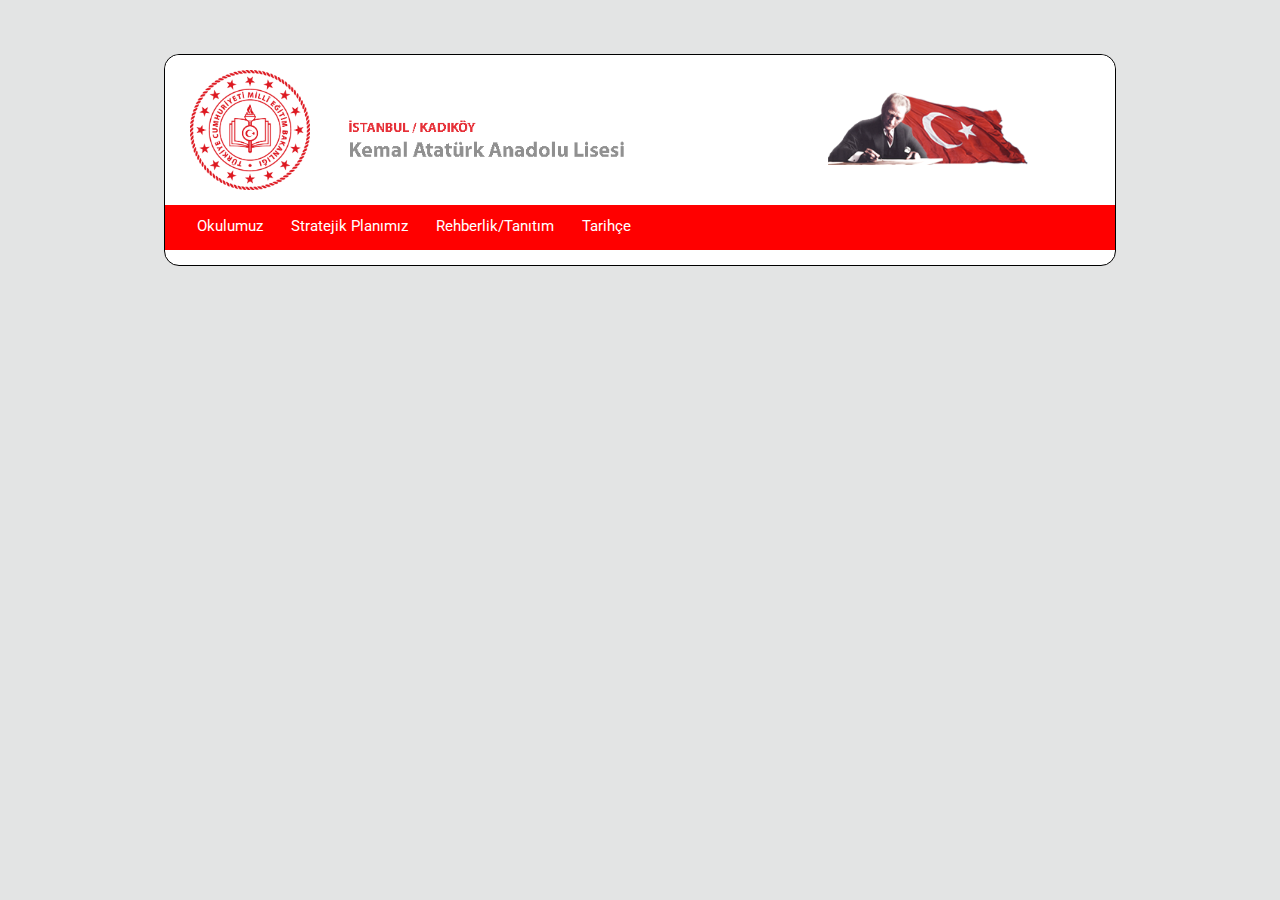
<file: adayogrenci.html>
<!DOCTYPE html>
<html lang="en">
<head>
    <meta charset="UTF-8">
    <link rel="stylesheet" href="style.css">
    <link rel="preconnect" href="https://fonts.gstatic.com">
    <link href="https://fonts.googleapis.com/css2?family=Roboto:wght@300&display=swap" rel="stylesheet"> <!-- Google Font -->
    <title>Kadıköy Anadolu Lisesi Tanıtım</title>
    
</head>
<body><br><br><br>
    <div class="container">
        <div id="ust">
            <a href="http://www.meb.gov.tr"><img src="img/meb_logo.png" id="rsm1"></a>
            <a href="index.html"><img src="img/kaalisim.png" id="rsm2"></a>
            <a href="#1881-1938"><img src="img/atabayrak.png" id="rsm3"></a>
        </div>
        <div class="menu-con">
            <div class="menu">
                <ul>
                    <li><a href="index.html">Okulumuz</a>
                        <ul>
                            <li><a href="müdürümüz.html">Müdürümüz</a></li>
                            <li><a href="kadromuz.html">Kadromuz</a></li>
                            <li><a href="hakkımızda.html">Okulumuz Hakkında</a></li>
                        </ul>
                    </li>
                    <li><a href="https://kkaal.meb.k12.tr/meb_iys_dosyalar/34/12/974879/dosyalar/2022_11/02125021_KAAL-Birifing-2022-2023.pdf?CHK=6b5d05ab0b98350d8d1dbc8345fc3bb9">Stratejik Planımız</a></li>
                    <li><a href="">Rehberlik/Tanıtım</a>
                        <ul>
                            <li><a href="https://kkaal.meb.k12.tr/meb_iys_dosyalar/34/12/974879/dosyalar/2021_09/23115417_Rehberlik-servisine-ogrenci-yonlendirme-formu.pdf?CHK=6b5d05ab0b98350d8d1dbc8345fc3bb9">Öğrenci Yönlendirme Formu</a></li>
                            
                        </ul>
                    </li>
                    <li><a href="https://ogm.meb.gov.tr/yuz-tarihi-lise/1935-KEMAL-ATATURK-ANADOLU-LISESI.html#:~:text=1963%2D1967%20y%C4%B1llar%C4%B1%20aras%C4%B1nda%20okul,Kemal%20Atat%C3%BCrk%20Lisesi%20ad%C4%B1n%C4%B1%20alm%C4%B1%C5%9Ft%C4%B1r.">Tarihçe</a>
                      
                    </li>
                </ul>
            </div>
        </div>
        <ol>

</table>
</body>
</html>
</file>
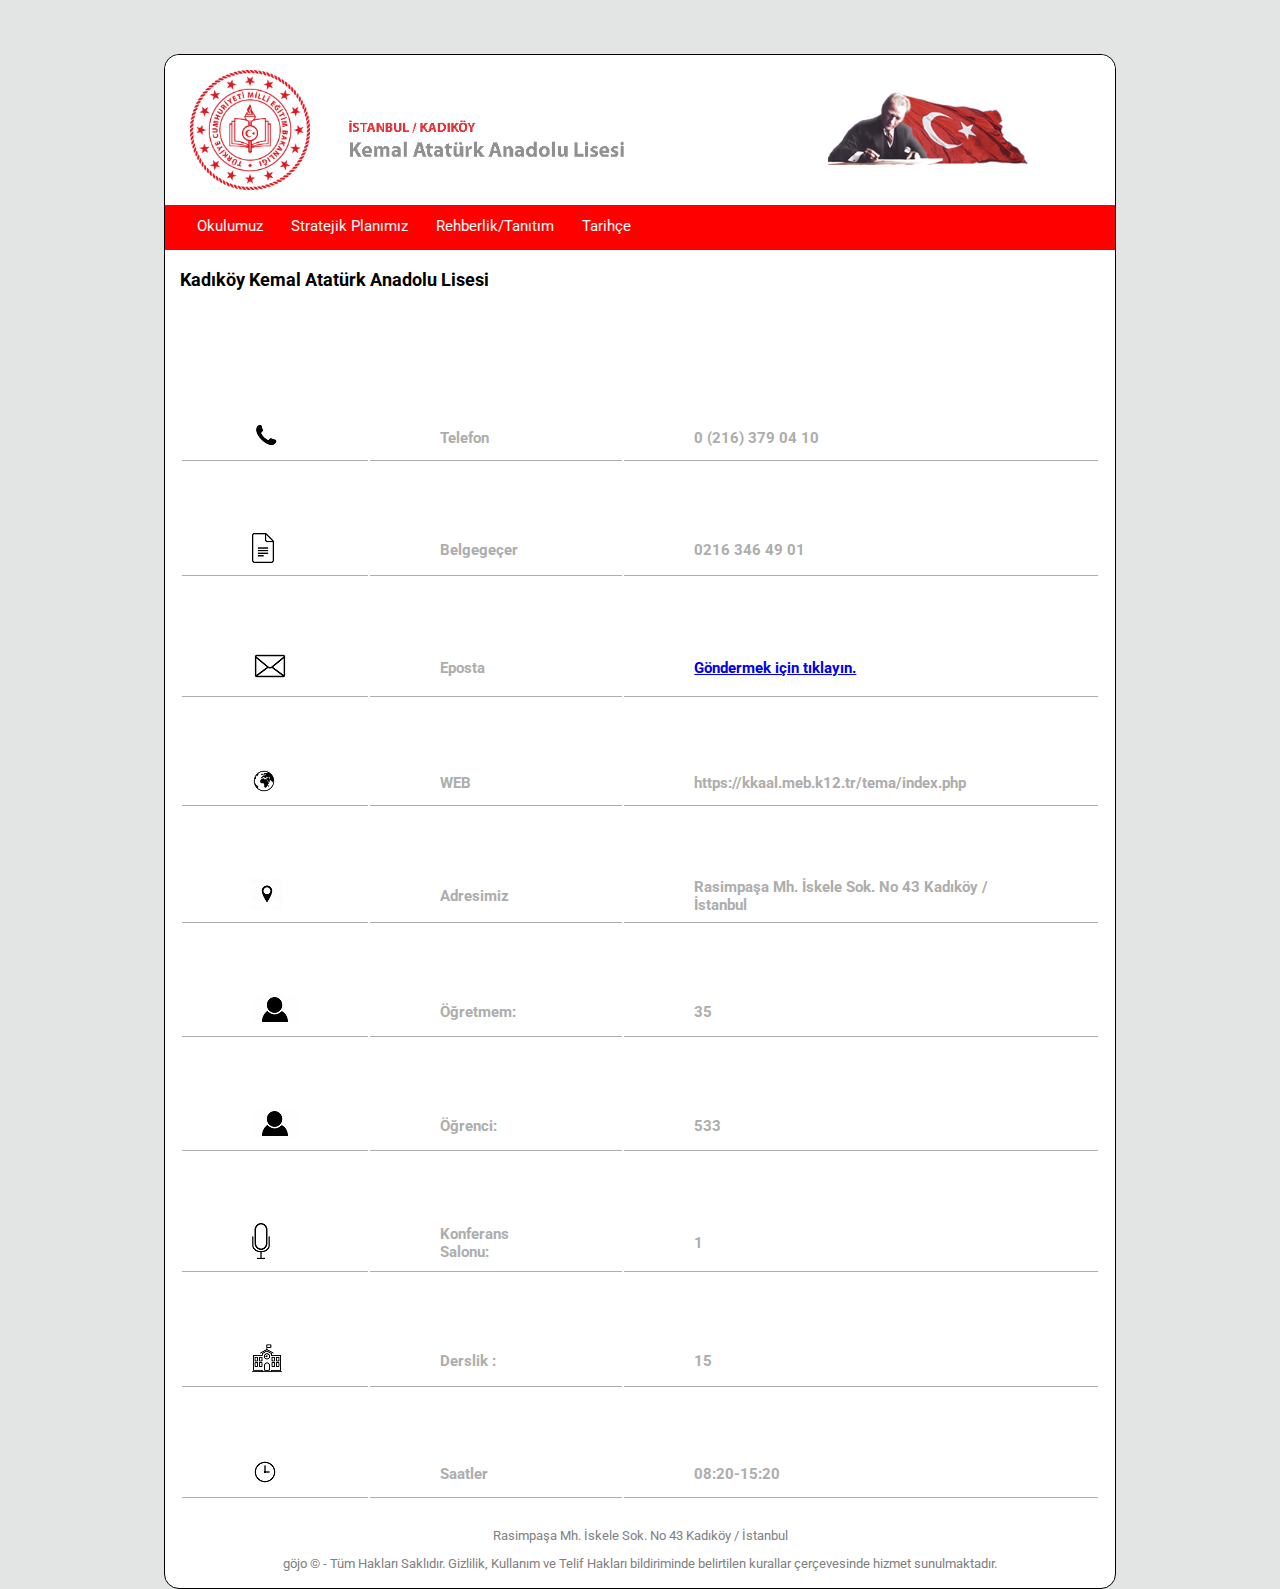
<file: hakkımızda.html>
<!DOCTYPE html>
<html lang="en">
<head>
    <meta charset="UTF-8">
    <link rel="stylesheet" href="style.css">
    <link rel="preconnect" href="https://fonts.gstatic.com">
    <link href="https://fonts.googleapis.com/css2?family=Roboto:wght@300&display=swap" rel="stylesheet"> <!-- Google Font -->
    <title>Kadıköy Kemal Atatürk Anadolu Lisesi Tanıtım</title>
    
</head>
<body><br><br><br>
    <div class="container">
        <div id="ust">
            <a href="http://www.meb.gov.tr"><img src="img/meb_logo.png" id="rsm1"></a>
            <a href="index.html"><img src="img/kaalisim.png" id="rsm2"></a>
            <a href="#1881-1938"><img src="img/atabayrak.png" id="rsm3"></a>
        </div>
        <div class="menu-con">
            <div class="menu">
                <ul>
                    <li><a text align href="index.html">Okulumuz</a>
                        <ul>
                            <li><a href="müdürümüz.html">Müdürümüz</a></li>
                            <li><a href="kadromuz.html">Kadromuz</a></li>
                            <li><a href="hakkımızda.html">Okulumuz Hakkında</a></li>
                            
                        </ul>
                    </li>
                    <li><a href="https://kkaal.meb.k12.tr/meb_iys_dosyalar/34/12/974879/dosyalar/2022_11/02125021_KAAL-Birifing-2022-2023.pdf?CHK=6b5d05ab0b98350d8d1dbc8345fc3bb9">Stratejik Planımız</a></li>
                    <li><a href="">Rehberlik/Tanıtım</a>
                        <ul>
                            <li><a href="https://kkaal.meb.k12.tr/meb_iys_dosyalar/34/12/974879/dosyalar/2021_09/23115417_Rehberlik-servisine-ogrenci-yonlendirme-formu.pdf?CHK=6b5d05ab0b98350d8d1dbc8345fc3bb9">Öğrenci Yönlendirme Formu</a></li>
                    
                        </ul>
                    </li>
                    <li><a href="https://ogm.meb.gov.tr/yuz-tarihi-lise/1935-KEMAL-ATATURK-ANADOLU-LISESI.html#:~:text=1963%2D1967%20y%C4%B1llar%C4%B1%20aras%C4%B1nda%20okul,Kemal%20Atat%C3%BCrk%20Lisesi%20ad%C4%B1n%C4%B1%20alm%C4%B1%C5%9Ft%C4%B1r.">Tarihçe</a>
                      
                    </li>
                    </ul>
                
            </div>
        </div>
        <div class="orta2"><br>
            <h1 style="color:black; margin-left:15px; font-size: large;">Kadıköy Kemal Atatürk Anadolu Lisesi</h1><br><br>
            <table id="tablo3" cellpadding="70">
            <tr>
                <td><img src="img/phoneicon.jpg" alt="rsm1"></td>
                <td>Telefon</td>
                <td>0 (216) 379 04 10</td>
            </tr>
            <tr>
                <td><img src="img/docs.jpg" alt="rsm1"></td>
                <td>Belgegeçer</td>
                <td>0216 346 49 01</td>
            </tr>
            <tr>
                <td><img src="img/eposta.jpg" alt="rsm1"></td>
                <td>Eposta</td>
                <td><a href="https://kkaal.meb.k12.tr/tema/eposta/eposta_gonder.php?KeepThis=true&width=50&height=75&TB_iframe=true">Göndermek için tıklayın.</a></td>
            </tr>
            <tr>
                <td><img src="img/dünya.jpg" alt="rsm1"></td>
                <td>WEB</td>
                <td>https://kkaal.meb.k12.tr/tema/index.php</td>
            </tr>
            <tr>
                <td><img src="img/konum.jpg" alt="rsm1"></td>
                <td>Adresimiz</td>
                <td>Rasimpaşa Mh. İskele Sok. No 43 Kadıköy / İstanbul</td>
            </tr>
            <tr>
                <td><img src="img/insan.png" alt="rsm1"></td>
                <td>Öğretmem:</td>
                <td>35</td>
            </tr>
            <tr>
                <td><img src="img/insan.png" alt="rsm1"></td>
                <td>Öğrenci:</td>
                <td>533</td>
            </tr>
            <tr>
                <td><img src="img/mikrofon.png" alt="rsm1"></td>
                <td>Konferans Salonu:</td>
                <td>1</td>
            </tr>
            <tr>
                <td><img src="img/okul.jpg" alt="rsm1"></td>
                <td>Derslik :</td>
                <td>15</td>
            </tr>
            <tr>
                <td><img src="img/saat.png" alt="rsm1"></td>
                <td>Saatler</td>
                <td>08:20-15:20</td>
            </tr>
            </table>
            
        </div>
        <div class="alt" style="text-align: center; font-size: 13px; color: gray;">
            <p>Rasimpaşa Mh. İskele Sok. No 43 Kadıköy / İstanbul</p>
            <p>göjo © - Tüm Hakları Saklıdır. Gizlilik, Kullanım ve Telif Hakları bildiriminde belirtilen kurallar çerçevesinde hizmet sunulmaktadır.</p>
        </div>
    </div>
</body>
</html>
</file>
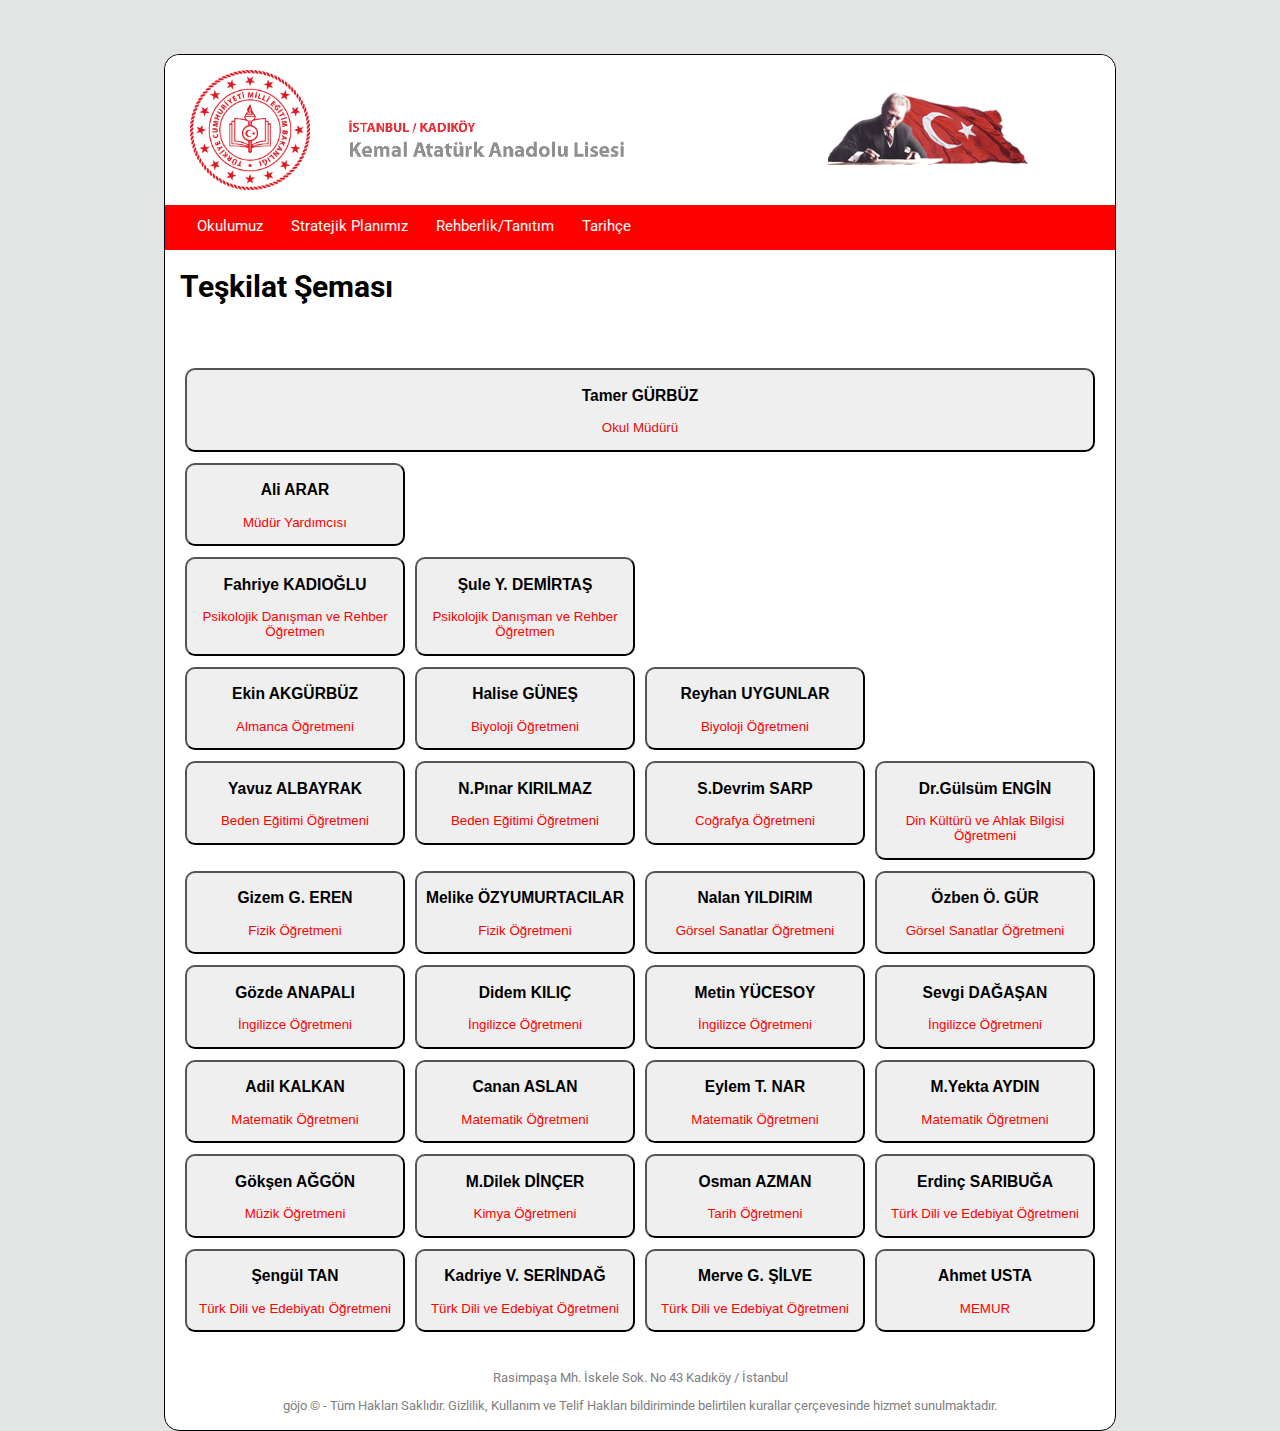
<file: kadromuz.html>
<!DOCTYPE html>
<html lang="en">
<head>
    <meta charset="UTF-8">
    <link rel="stylesheet" href="style.css">
    <link rel="preconnect" href="https://fonts.gstatic.com">
    <link href="https://fonts.googleapis.com/css2?family=Roboto:wght@300&display=swap" rel="stylesheet"> <!-- Google Font -->
    <title>Kadıköy Anadolu Lisesi Tanıtım</title>
    
</head>
<body><br><br><br>
    <div class="container">
        <div id="ust">
            <a href="http://www.meb.gov.tr"><img src="img/meb_logo.png" id="rsm1"></a>
            <a href="index.html"><img src="img/kaalisim.png" id="rsm2"></a>
            <a href="#1881-1938"><img src="img/atabayrak.png" id="rsm3"></a>
        </div>
        <div class="menu-con">
            <div class="menu">
                <ul>
                    <li><a href="index.html">Okulumuz</a>
                        <ul>
                            <li><a href="müdürümüz.html">Müdürümüz</a></li>
                            <li><a href="kadromuz.html">Kadromuz</a></li>
                            <li><a href="hakkımızda.html">Okulumuz Hakkında</a></li>
                        </ul>
                    </li>
                    <li><a href="https://kkaal.meb.k12.tr/meb_iys_dosyalar/34/12/974879/dosyalar/2022_11/02125021_KAAL-Birifing-2022-2023.pdf?CHK=6b5d05ab0b98350d8d1dbc8345fc3bb9">Stratejik Planımız</a></li>
                    <li><a href="">Rehberlik/Tanıtım</a>
                        <ul>
                            <li><a href="http://turktelekomatl.meb.k12.tr/meb_iys_dosyalar/34/16/966049/dosyalar/2015_05/13122629_9._snf_ortalama_2015.xls?CHK=372135415fa542480f20be035af26dc6">Öğrenci Yönlendirme Formu</a></li>
                            <li><a href="http://turktelekomatl.meb.k12.tr/meb_iys_dosyalar/34/16/966049/dosyalar/2015_05/13122632_11snf_ortalama_hesaplama.xls?CHK=372135415fa542480f20be035af26dc6">11.sınıf yıl sonu başarı hesaplama</a></li>
                        </ul>
                    </li>
                    <li><a href="https://ogm.meb.gov.tr/yuz-tarihi-lise/1935-KEMAL-ATATURK-ANADOLU-LISESI.html#:~:text=1963%2D1967%20y%C4%B1llar%C4%B1%20aras%C4%B1nda%20okul,Kemal%20Atat%C3%BCrk%20Lisesi%20ad%C4%B1n%C4%B1%20alm%C4%B1%C5%9Ft%C4%B1r.">Tarihçe</a>
                      
                    </li>
                </ul>
            </div>
        </div>
        <div class="orta2"><br>
            <h1 style="color:black; margin-left:15px;">Teşkilat Şeması</h1><br><br>
            <table id="tablo2">
                <tr>
                    <td>
                        <button id="btn1"><h3>Tamer GÜRBÜZ</h3> <p>Okul Müdürü</p></button>
                    </td>
                </tr>
                <tr>
                    <td>
                        <button id="btn2" style="margin-left: 0;"><h3>Ali ARAR</h3> <p>Müdür Yardımcısı</p></button>
                       
                    </td>
                </tr>
                <tr>
                    <td>
                        <button id="btn2" style="margin-left: 0;"><h3>Fahriye KADIOĞLU</h3> <p>Psikolojik Danışman ve Rehber Öğretmen</p></button>
                        <button id="btn2" ><h3>Şule Y. DEMİRTAŞ</h3> <p>Psikolojik Danışman ve Rehber Öğretmen</p></button>
                    </td>
                </tr>


                <tr>
                    <td>
                        <button id="btn2" style="margin-left: 0;"><h3>Ekin AKGÜRBÜZ</h3> <p>Almanca Öğretmeni</p></button>
                        <button id="btn2"><h3>Halise GÜNEŞ</h3> <p>Biyoloji Öğretmeni</p></button>
                        <button id="btn2"><h3>Reyhan UYGUNLAR</h3> <p>Biyoloji Öğretmeni</p></button>
                        
                    </td>
                </tr>
                <tr>
                    <td>
                        <button id="btn2" style="margin-left: 0;"><h3>Yavuz ALBAYRAK</h3> <p>Beden Eğitimi Öğretmeni</p></button>
                        <button id="btn2"><h3>N.Pınar KIRILMAZ</h3> <p>Beden Eğitimi Öğretmeni</p></button>
                        <button id="btn2"><h3>S.Devrim SARP</h3> <p>Coğrafya Öğretmeni</p></button>
                        <button id="btn2"><h3>Dr.Gülsüm ENGİN</h3> <p>Din Kültürü ve Ahlak Bilgisi Öğretmeni</p></button>
                    </td>
                </tr>
                <tr>
                    <td>
                        <button id="btn2" style="margin-left: 0;"><h3>Gizem G. EREN</h3> <p>Fizik Öğretmeni</p></button>
                        <button id="btn2"><h3>Melike ÖZYUMURTACILAR</h3> <p>Fizik Öğretmeni</p></button>
                        <button id="btn2"><h3>Nalan YILDIRIM</h3> <p>Görsel Sanatlar Öğretmeni</p></button>
                        <button id="btn2"><h3>Özben Ö. GÜR</h3> <p>Görsel Sanatlar Öğretmeni</p></button>
                    </td>
                </tr>
                <tr>
                    <td>
                        <button id="btn2" style="margin-left: 0;"><h3>Gözde ANAPALI</h3> <p>İngilizce Öğretmeni</p></button>
                        <button id="btn2"><h3>Didem KILIÇ</h3> <p>İngilizce Öğretmeni</p></button>
                        <button id="btn2"><h3>Metin YÜCESOY</h3> <p>İngilizce Öğretmeni</p></button>
                        <button id="btn2"><h3>Sevgi DAĞAŞAN</h3> <p>İngilizce Öğretmeni</p></button>
                    </td>
                </tr>
                <tr>
                    <td>
                        <button id="btn2" style="margin-left: 0;"><h3>Adil KALKAN</h3> <p>Matematik Öğretmeni</p></button>
                        <button id="btn2"><h3>Canan ASLAN</h3> <p>Matematik Öğretmeni</p></button>
                        <button id="btn2"><h3>Eylem T. NAR</h3> <p>Matematik Öğretmeni</p></button>
                        <button id="btn2"><h3>M.Yekta AYDIN</h3> <p>Matematik Öğretmeni</p></button>
                    </td>
                </tr>
                <tr>
                    <td>
                        <button id="btn2" style="margin-left: 0;"><h3>Gökşen AĞGÖN</h3> <p>Müzik Öğretmeni</p></button>
                        <button id="btn2"><h3>M.Dilek DİNÇER</h3> <p>Kimya Öğretmeni</p></button>
                        <button id="btn2"><h3>Osman AZMAN</h3> <p>Tarih Öğretmeni</p></button>
                        <button id="btn2"><h3>Erdinç SARIBUĞA</h3> <p>Türk Dili ve Edebiyat Öğretmeni</p></button>
                    </td>
                </tr>
                <tr>
                    <td>
                        <button id="btn2" style="margin-left: 0;"><h3>Şengül TAN</h3> <p>Türk Dili ve Edebiyatı Öğretmeni</p></button>
                        <button id="btn2"><h3>Kadriye V. SERİNDAĞ</h3> <p>Türk Dili ve Edebiyat Öğretmeni</p></button>
                        <button id="btn2"><h3>Merve G. ŞİLVE</h3> <p>Türk Dili ve Edebiyat Öğretmeni</p></button>
                        <button id="btn2"><h3>Ahmet USTA</h3> <p>MEMUR</p></button>
                    </td>
                </tr>
               
            </table>
        </div>
        <div class="alt" style="text-align: center; font-size: 13px; color: gray;">
            <p>Rasimpaşa Mh. İskele Sok. No 43 Kadıköy / İstanbul</p>
            <p>göjo © - Tüm Hakları Saklıdır. Gizlilik, Kullanım ve Telif Hakları bildiriminde belirtilen kurallar çerçevesinde hizmet sunulmaktadır.</p>
        </div>
    </div>
</body>
</html>
</file>
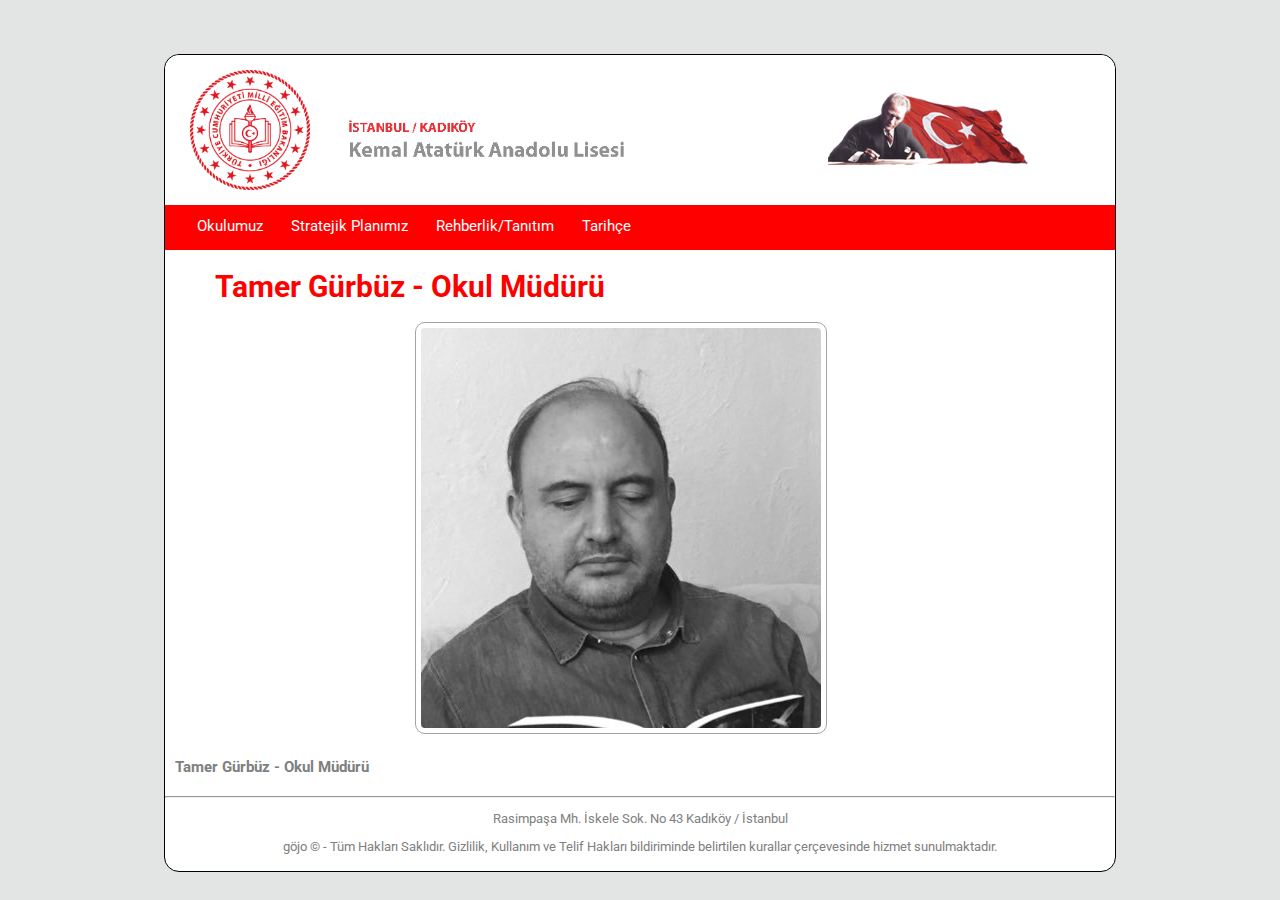
<file: müdürümüz.html>
<!DOCTYPE html>
<html lang="en">
<head>
    <meta charset="UTF-8">
    <link rel="stylesheet" href="style.css">
    <link rel="preconnect" href="https://fonts.gstatic.com">
    <link href="https://fonts.googleapis.com/css2?family=Roboto:wght@300&display=swap" rel="stylesheet"> <!-- Google Font -->
    <title>Kadıköy Anadolu Lisesi Tanıtım</title>
    
</head>
<body><br><br><br>
    <div class="container">
        <div id="ust">
            <a href="http://www.meb.gov.tr"><img src="img/meb_logo.png" id="rsm1"></a>
            <a href="index.html"><img src="img/kaalisim.png" id="rsm2"></a>
            <a href="#1881-1938"><img src="img/atabayrak.png" id="rsm3"></a>
        </div>
        <div class="menu-con">
            <div class="menu">
                <ul>
                    <li><a href="index.html">Okulumuz</a>
                        <ul>
                            <li><a href="müdürümüz.html">Müdürümüz</a></li>
                            <li><a href="kadromuz.html">Kadromuz</a></li>
                            <li><a href="hakkımızda.html">Okulumuz Hakkında</a></li>
                        </ul>
                    </li>
                    <li><a href="https://kkaal.meb.k12.tr/meb_iys_dosyalar/34/12/974879/dosyalar/2022_11/02125021_KAAL-Birifing-2022-2023.pdf?CHK=6b5d05ab0b98350d8d1dbc8345fc3bb9">Stratejik Planımız</a></li>
                    <li><a href="">Rehberlik/Tanıtım</a>
                        <ul>
                            <li><a href="https://kkaal.meb.k12.tr/meb_iys_dosyalar/34/12/974879/dosyalar/2021_09/23115417_Rehberlik-servisine-ogrenci-yonlendirme-formu.pdf?CHK=6b5d05ab0b98350d8d1dbc8345fc3bb9">Öğrenci Yönlendirme Formu</a></li>
                        </ul>
                    </li>
                    <li><a href="https://ogm.meb.gov.tr/yuz-tarihi-lise/1935-KEMAL-ATATURK-ANADOLU-LISESI.html#:~:text=1963%2D1967%20y%C4%B1llar%C4%B1%20aras%C4%B1nda%20okul,Kemal%20Atat%C3%BCrk%20Lisesi%20ad%C4%B1n%C4%B1%20alm%C4%B1%C5%9Ft%C4%B1r.">Tarihçe</a>
                      
                    </li>
                </ul>
            </div>
        </div>
        <div class="orta2"><br>
            <h1 style="color: rgb(255, 0, 0); margin-left:50px; font-weight: bold;">Tamer Gürbüz - Okul Müdürü</h1><br>
            <img src="img/MÜDÜR.jpg" style="margin-left: 250px;border: 1px solid rgb(163, 163, 163);border-radius: 10px;padding:5px;">
            <h4 style="color: gray; margin-left:10px;">Tamer Gürbüz - Okul Müdürü</h4>
        </div><hr>
        <div class="alt" style="text-align: center; font-size: 13px; color: gray;">
            <p>Rasimpaşa Mh. İskele Sok. No 43 Kadıköy / İstanbul</p>
            <p>göjo © - Tüm Hakları Saklıdır. Gizlilik, Kullanım ve Telif Hakları bildiriminde belirtilen kurallar çerçevesinde hizmet sunulmaktadır.</p>
        </div>
    </div>
</body>
</html>
</file>
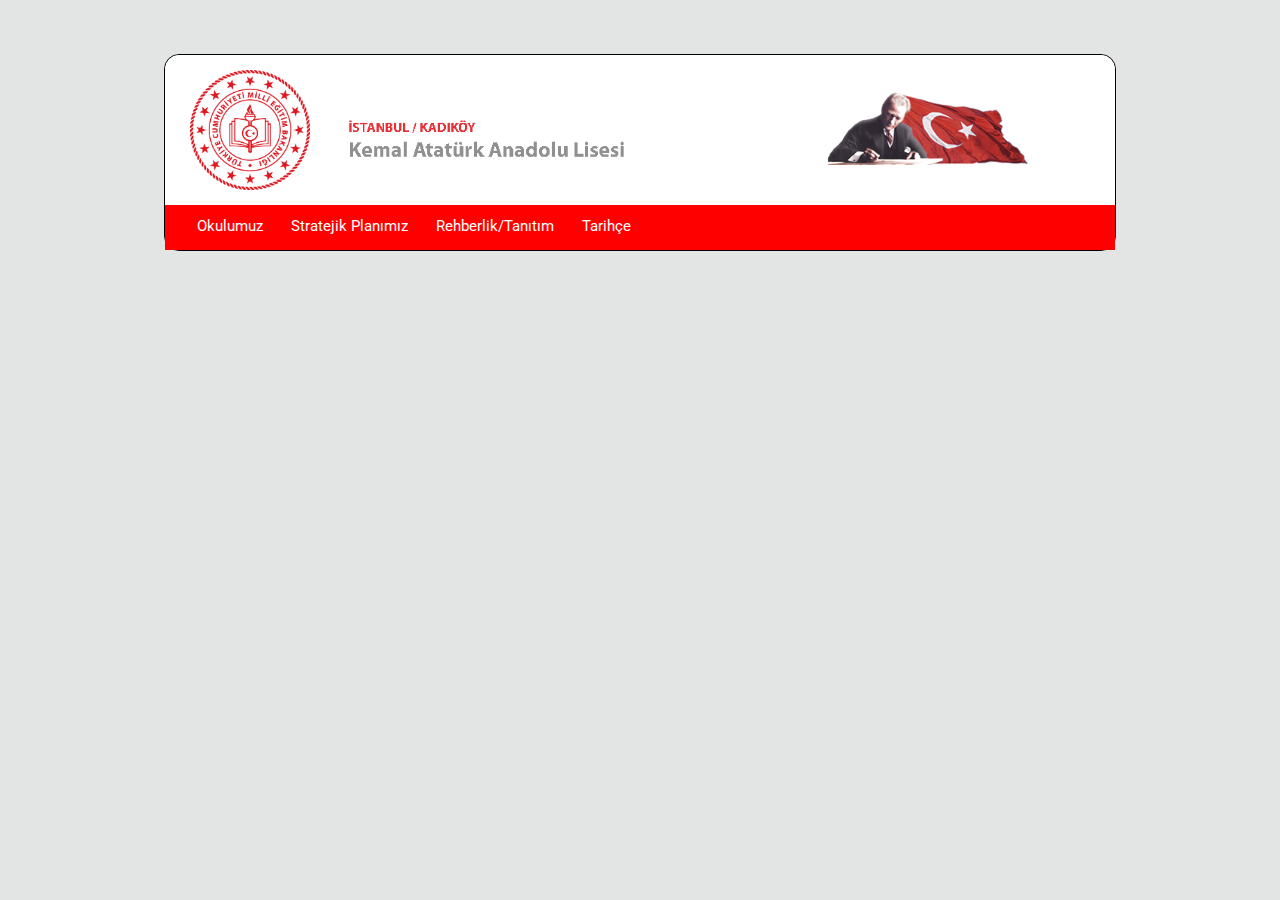
<file: veligorusme.html>
<!DOCTYPE html>
<html lang="en">
<head>
    <meta charset="UTF-8">
    <link rel="stylesheet" href="style.css">
    <link rel="preconnect" href="https://fonts.gstatic.com">
    <link href="https://fonts.googleapis.com/css2?family=Roboto:wght@300&display=swap" rel="stylesheet"> <!-- Google Font -->
    <title>Kadıköy Anadolu Lisesi Tanıtım</title>
    
</head>
<body><br><br><br>
    <div class="container">
        <div id="ust">
            <a href="http://www.meb.gov.tr"><img src="img/meb_logo.png" id="rsm1"></a>
            <a href="index.html"><img src="img/kaalisim.png" id="rsm2"></a>
            <a href="#1881-1938"><img src="img/atabayrak.png" id="rsm3"></a>
        </div>
        <div class="menu-con">
            <div class="menu">
                <ul>
                    <li><a href="index.html">Okulumuz</a>
                        <ul>
                            <li><a href="müdürümüz.html">Müdürümüz</a></li>
                            <li><a href="kadromuz.html">Kadromuz</a></li>
                            <li><a href="hakkımızda.html">Okulumuz Hakkında</a></li>
                        </ul>
                    </li>
                    <li><a href="https://kkaal.meb.k12.tr/meb_iys_dosyalar/34/12/974879/dosyalar/2022_11/02125021_KAAL-Birifing-2022-2023.pdf?CHK=6b5d05ab0b98350d8d1dbc8345fc3bb9">Stratejik Planımız</a></li>
                    <li><a href="">Rehberlik/Tanıtım</a>
                        <ul>
                            <li><a href="https://kkaal.meb.k12.tr/meb_iys_dosyalar/34/12/974879/dosyalar/2021_09/23115417_Rehberlik-servisine-ogrenci-yonlendirme-formu.pdf?CHK=6b5d05ab0b98350d8d1dbc8345fc3bb9">Öğrenci Yönlendirme Formu</a></li>
                        </ul>
                    </li>
                    <li><a href="https://ogm.meb.gov.tr/yuz-tarihi-lise/1935-KEMAL-ATATURK-ANADOLU-LISESI.html#:~:text=1963%2D1967%20y%C4%B1llar%C4%B1%20aras%C4%B1nda%20okul,Kemal%20Atat%C3%BCrk%20Lisesi%20ad%C4%B1n%C4%B1%20alm%C4%B1%C5%9Ft%C4%B1r.">Tarihçe</a>
                      
                    </li>
                </ul>
            </div>
        </div>
        </table>
</body>
</html>
</file>
<file: style.css>
body{
    font-family: 'Roboto', sans-serif;
    font-size: 15px;
    background-color: rgb(227, 228, 228);
    margin: 0px;
}
.container{
    width: 950px;
    height: auto;
    margin: auto;
    background-color: white;
    border: 1px solid;
    border-radius: 15px;
}
#ust{
    width: 950px;
    height: 150px;
    background-color: white;
    opacity: 0.95;
    border-top-left-radius: 15px;
    border-top-right-radius: 15px;
}
#rsm1{
    width: 120px;
    height: auto;
    margin-top: 15px;
    margin-left: 25px;
}
#rsm2{
    width: 300px;
    height: auto;
    margin-bottom: 25px;
    margin-left: 30px;
}
#rsm3{
    width: 200px;
    height: auto;
    margin-left: 180px;
    margin-bottom: 25px;
}
.menu-con{
    width: 950px;
    height: 45px;
    background-color: rgb(255, 0, 0);
}
.menu{
    width: auto;
    height: auto;
    margin-left:20px;

}
ul{
    list-style-type: none;
    margin: 0;
    padding: 0;
    overflow: hidden;
}
li{
    display: inline-block;
}
li a{
    display: block;
    padding: 12px;
    text-decoration: none;
    color: white;
    background-color: rgb(255, 0, 0);
    
    border-bottom: 0px solid; /* Burada ilk önce border 0 atayıp*/
    transition: 0.65s; /* burada da zaman belirledim*/

}
li a:hover{
    background-color: rgb(236, 130, 130);
    color: black;
    border-bottom: 3px solid; /* Mouse ile üstüne gelince belirttiğim zamanda ekrana fade şeklinde gelecek.*/
}
ul li ul {
    background-color:#2c3e50;
    display:none;
    position:absolute;
    width:auto;
}

ul li:hover ul{
    display:block;
}
li ul li {
    display:block; 
}

.orta-slider{
    float:left;
    margin:10px;
    width: 600px;
    height: auto;
}
.bglnt{
    display: inline-block;
    margin: 10px;
    width: 300px;
    height: 340px;
    background-color: rgb(255, 0, 0);
    border-bottom-left-radius: 40px; /* sol alt yuvarlaklaştırma*/
}

#tablo{
    padding:15px;
    margin-left: auto;
    margin-right: auto;
    color:white;
    font-weight: bold;
}
#tablo2{
    padding:15px;
    padding-top:25px;
    margin-right: auto;
    margin-left: auto;
    font-weight: bold;
    color: rgb(173, 173, 173);
}
#tablo2 tr td{
    border: 0;
}
#tablo3{
    padding:15px;
    padding-top:25px;
    margin-right: auto;
    margin-left: auto;
    font-weight: bold;
    color: rgb(173, 173, 173);
}
#tablo4{
    padding:15px;
    padding-top:25px;
    margin-right: auto;
    margin-left: auto;
    font-weight: bold;
    color: rgb(37, 37, 37);
}
#btn1{
    width: 910px;
    border-radius: 10px;
    float: left;
}
#btn1 p{
    color: rgb(224, 13, 13);
}
#btn2{
    width: 220px;
    border-radius: 10px;
    float: left;
    margin-left:10px;
}
#btn2 p{
    color:rgb(255, 0, 0);
}

tr td{
    border-bottom: 1px solid;
    padding-bottom:8px;
}

h1, h2{
    margin-bottom: 0;
    margin-top: 1px;
    color: white;
}

#lnk{
    text-decoration: none;
    color: white;
    transition: 0.6s;
}
#lnk:hover{
    color:black;
}
#lnk2{
    text-decoration: none;
    color: gray;
    transition: 0.6s;
}
#lnk2:hover{
    color:black;
}
.orta{
    width: 950px;
    height: 300px;
}
.ort-sol{
    width: 310px;
    height: 300px;
    float: left;
    margin-left: 5px;
    margin-top:10px;
    text-align: center;
    
}
.ort{
    width: 310px;
    height: 300px;
    float: left;
    margin-left: 5px;
    margin-top:10px;
    text-align: center;
    
}
.ort-sag{
    width: 310px;
    height: 300px;
    float: left; 
    margin-left: 5px;   
    margin-top:10px;
    text-align: center;
}
#ust2{
    width: 310px;
    height: 45px;
    border-bottom-right-radius: 30px;
    background-color: crimson;
    padding-top:15px;
}
#ust3{
    width: 310px;
    height: 45px;
    border-bottom-right-radius: 30px;
    background-color: rgb(220, 110, 20);
    padding-top:15px;
}
#ust4{
    width: 310px;
    height: 45px;
    border-bottom-right-radius: 30px;
    background-color: crimson;
    padding-top:15px;
}
.orta2{
    width: 950px;
    height: auto;
}
.orta3{
    width: 750px;
    height: auto;
    
}
.footer{
    width: 950px;
    height: 450px;
}
.footer1{
    width: 310px;
    height: 400px;
    margin-left: 5px;
    float: left;
    background-color: rgb(255, 255, 255);
}
.footer2{
    width: 310px;
    height: 400px;
    margin-left: 5px;
    float: left;
    background-color: rgb(255, 255, 255);
}
.footer3{
    width: 310px;
    height: 400px;
    margin-left: 5px;
    float: left;
    background-color: rgb(255, 255, 255);
}
.alt{
    width: 950px;
    height:60px;
}
</file>
